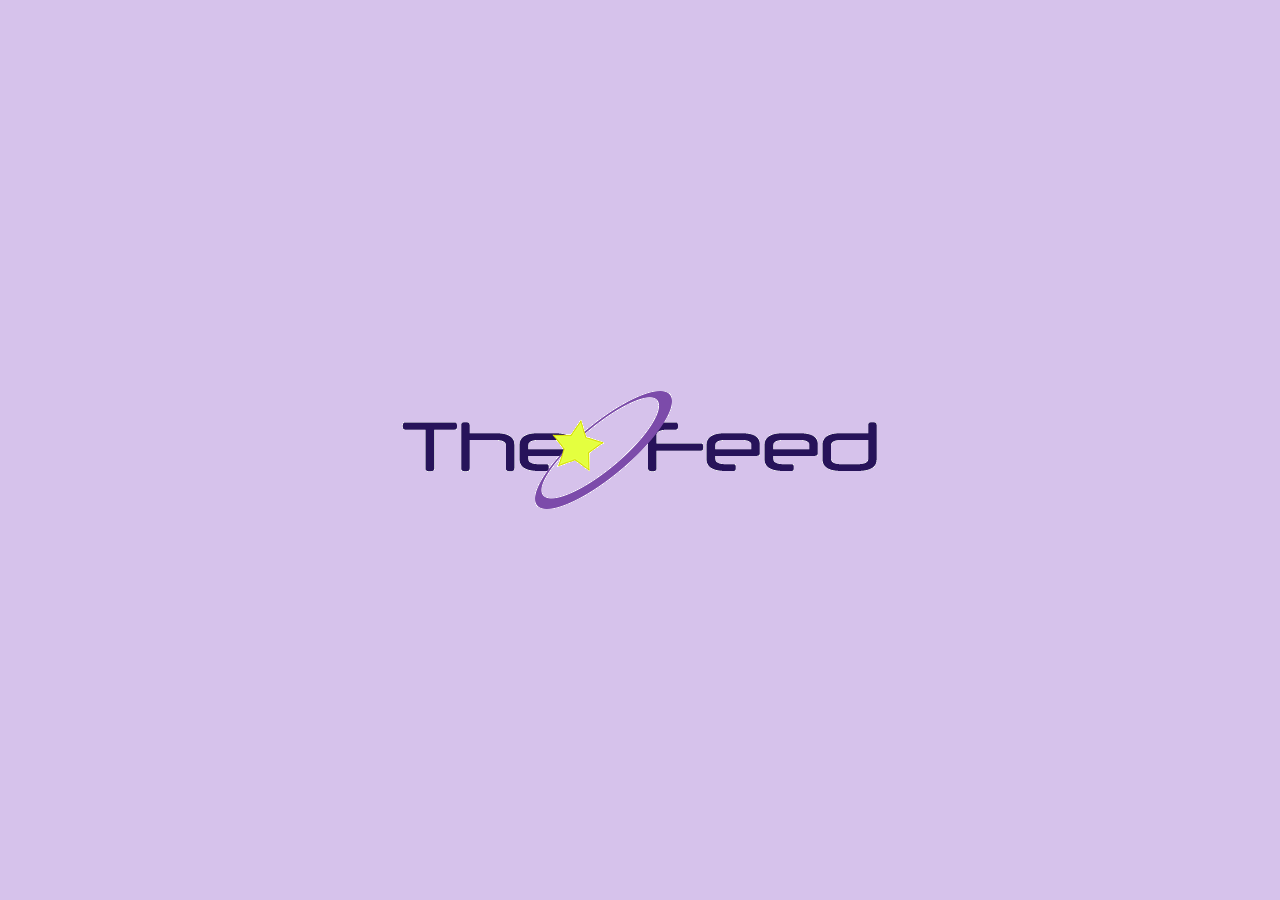
<file: index.html>
<!DOCTYPE html>
<!--[if lt IE 7]>      <html class="no-js lt-ie9 lt-ie8 lt-ie7"> <![endif]-->
<!--[if IE 7]>         <html class="no-js lt-ie9 lt-ie8"> <![endif]-->
<!--[if IE 8]>         <html class="no-js lt-ie9"> <![endif]-->
<!--[if gt IE 8]>      <html class="no-js"> <!--<![endif]-->
<html>
    <head>
        <meta charset="utf-8">
        <meta http-equiv="X-UA-Compatible" content="IE=edge">
        <title>Welcome to The Feed👾</title>
        <meta name="description" content="Meredith's social media site">
        <meta name="viewport" content="width=device-width, initial-scale=1">
        <link rel="stylesheet" href="css/stylesheet.css">
    </head>
    <body>
        <!--[if lt IE 7]>
            <p class="browsehappy">You are using an <strong>outdated</strong> browser. Please <a href="#">upgrade your browser</a> to improve your experience.</p>
        <![endif]-->


        <div id="splashgif">
            <a href= "thefeed.html">
                <img src="img/thefeed_logo.gif" alt="star spining in between The Feed">
            </a>
        </div>



    </body>
</html>
</file>
<file: css/stylesheet.css>
@font-face{
        font-family: 'neuropol';
        src: url('font/neuropol.otf');
}

body{
    background-color: #d6c2eb;
    max-width: 1200px;
    margin: auto;
    cursor:url("data:image/svg+xml;utf8,<svg xmlns='http://www.w3.org/2000/svg'  width='40' height='48' viewport='0 0 100 100' style='fill:black;font-size:24px;'><text y='50%'>👾</text></svg>") 16 0,auto; /*!emojicursor.app*/;
}

header{
    width: 300px;
    position: fixed;
    top: 50px;
    left: 50px;
    text-align: center;
}

header:hover{
    background-color: #e2edfe;
    opacity: 0.7;
}

nav{
    background-color: #7c4baa;
    width: 300px;
    position: fixed;
    top: 150px;
    left: 50px;
}

a{
    color: #271367;
    text-decoration: none;
}

nav h5{
    font-family: 'neuropol';
    text-align: center;
}

nav h5:hover{
    background-color: #e4ff3f;
}


main{
    width: 650px;
    margin-left: 500px;
    text-align: center;
}

section{
    border: 6px #271367 double;
    margin-top: 25px;
    text-align: center;
    padding: 15px;
}

section img{
    padding: 15px;
    border: 3px #e4ff3f solid;
}

section img:hover{
    background-color: #e4ff3f;
    background-image: url("../img/galaxy.jpg");
}
section video{
    padding: 15px;
    border: 3px #e4ff3f solid;
}

section video:hover{
    background-color: #e4ff3f;
    background-image: url("../img/galaxy.jpg");
}

footer{
    background-color: #e4ff3f;
    width: 300px;
    position: fixed;
    bottom: 50px;
    left: 50px;
    text-align: center;
}

footer p{
    font-family: 'neuropol';
    text-align: center;
}

footer p:hover{
    background-color: #7c4baa;
}

h1{
    color: #271367;
    font-family: 'neuropol';
    text-align: center;
}

h2{
    color: #271367;
    font-family: 'neuropol';
    text-align: center;
}

h4{
    color: #271367;
font-family: 'neuropol';
text-align: center;
}

p{
    color: #271367;
    font-family: 'Lucida Sans', 'Lucida Sans Regular', 'Lucida Grande', 'Lucida Sans Unicode', Geneva, Verdana, sans-serif
}

#spotify:hover{
    background-color: #e4ff3f;
}

#splashgif{
    width: 50%;
    margin: auto;
    text-align: center;
    margin-top: 25%;
}

#splashgif:hover{
    border: 6px #271367 double;
    background-color: #e2edfe;
    opacity: 0.7;
}
</file>
